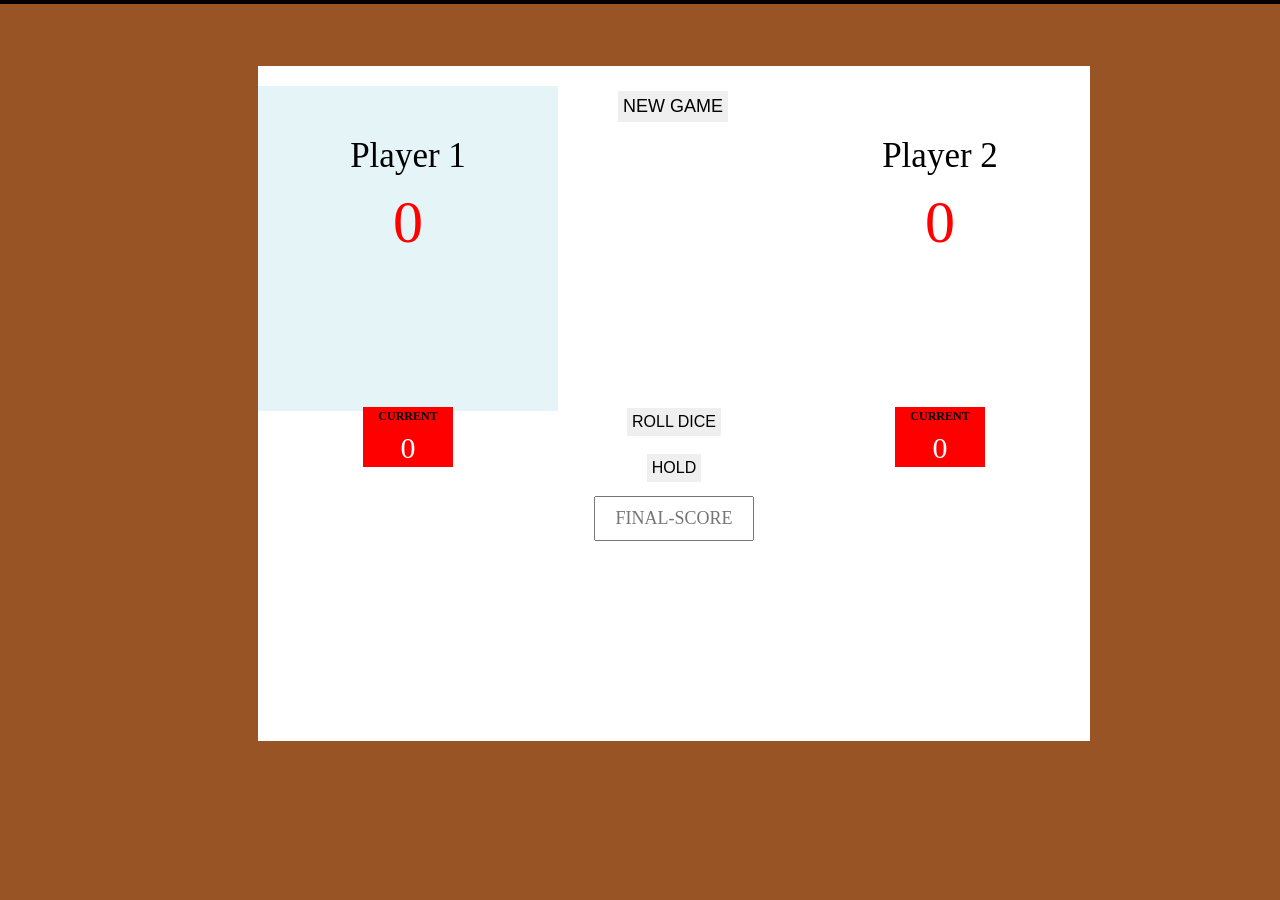
<file: index.html>
<!DOCTYPE html>
<html lang="en">
<head>
    <meta charset="UTF-8">
    <meta name="viewport" content="width=device-width, initial-scale=1.0">
    <title>Document</title>
    <link rel="stylesheet" href="index.css">
</head>
<body>
    <div id="main-wrapper">
        <div id="divs-wrapper">
            <div class="player-box-wrapper">
                <div class="player-0-panel active">
                    <div class="player-name" id="name-0">
                        Player 1
                    </div>
                    <div class="player-score" id="score-0">43</div>
                    <div class="player-current-box">
                        <div class="player-current-label">Current</div>
                        <div class="player-current-score" id="current-0">11</div>
                    </div>
                </div>

                <div class="player-1-panel">
                    <div class="player-name" id="name-1">
                        Player 2
                    </div>
                    <div class="player-score" id="score-1">72</div>
                    <div class="player-current-box">
                        <div class="player-current-label">Current</div>
                        <div class="player-current-score" id="current-1">0</div>
                    </div>
                </div>
            </div>


            <button class="btn-new">New Game</button>
            <button class="btn-roll">Roll Dice</button>
            <button class="btn-hold">Hold</button>

            <input type="text" placeholder="Final-score" class="final-score">

            <img src="dice-5.png" alt="dice-5" class="dice"  id="dice-1">
            <img src="dice-3.png" alt="dice-5" class="dice" id="dice-2">

            <!--<input type="text" id="changeScore-input">
            <button id="changeScore-btn">Change Score</button>-->
              
         </div>
         
        

    </div>

    <script src="index.js"></script>    
</body>
</html>
</file>
<file: index.css>
*{
    margin: 0;
    padding: 0;
    box-sizing: border-box;
}

body{
    background-color: rgb(153, 84, 38);
}

#main-wrapper{
    border: 2px solid black;
    max-width: 1500px;
    height: 50%;
}

#divs-wrapper{
    width: 65%;
    height: 75%;
    margin: 5% 20%;
    background-color: #fff;
    position: absolute;
}

.player-box-wrapper{
    display: flex;
    justify-content: space-between;
    align-items: center;
}

.player-0-panel, .player-1-panel{
    margin-top: 20px;
    width: 300px;
    height: 325px;
    box-sizing: border-box;
}

.player-name{
    font-size: 35px;
    text-align: center;
    margin-top: 50px;
}

.player-score{
    font-size: 60px;
    text-align: center;
    margin-top: 12px;
    color: red;
}

.active{
    background-color: rgb(229, 244, 247);
    position: relative;
    opacity: 1.6;
    box-sizing: border-box;
}

.active .dot {
    height: 2px;
    padding: 5px;
    background-color: red;
    position: absolute;
    border-radius: 50%;
    margin-top: 12px;
}

.player-current-box{
    display: flex;
    flex-direction: column;
    justify-content: center;
    margin: 150px auto;
    text-align: center;
    background-color: red;
    width: 90px;
    height: 60px;
}

.player-current-label{
    text-transform: uppercase;
    font-size: 12px;
    font-weight: bold;
}

.player-current-score{
    padding-top: 7px;
    color: #fff;
    font-size: 30px;
}

button.btn-new{
    position: absolute;
    margin: -320px auto;
    margin-left: 360px;
    padding: 5px;
    border: none;
    font-size: 18px;
}

button.btn-new:hover, button:hover{
    background-color: red;
    color: #fff;
    cursor: pointer;
}

button.btn-new:focus, button:focus{
    outline: none;
}

button{
    display: flex;
    justify-content: center;
    align-items: center;
    margin: 0px auto;
    margin-top: 18px;
    padding: 5px;
    border: none;
    text-transform: uppercase;
    font-size: 16px;
}

button.btn-roll{
    margin-top: -3px;
}

.dice{
    position: absolute;
    left: 50%;
    top: 10%;
    transform: translateX(-50%);
    height: 60px;
    box-shadow: 0px 10px 60px rgba(0, 0, 0, 5.18);
}

.winner{
    background-color: #f7f7f7;
}

.winner .player-name{
    font-weight: 300;
    color: #EB4D4D;
}

.final-score{
    position: absolute;
    left: 50%;
    transform: translateX(-50%);
    top: 430px;
    color: #555;
    font-size: 18px;
    font-family: 'Lato';
    text-align: center;
    padding: 10px;
    width: 160px;
    text-transform: uppercase;
}

.final-score:focus{
    outline: none;
}

#dice-1{
    top: 100px;
}

#dice-2{
    top: 200px;
}

/*#changeScore-input{
    margin-left: 10px;
    border-radius: 5px;
    padding: 2px;
}

#changeScore-btn{
    position: absolute;
    bottom: 10px;
    margin-left: 10px;
    
}*/
</file>
<file: dice.css>
*{
    margin: 0;
    padding: 0;
    box-sizing: border-box;
}

body{
    background-color: rgb(153, 84, 38);
}

#main-wrapper{
    border: 2px solid black;
    max-width: 1500px;
    height: 50%;
}

#divs-wrapper{
    width: 65%;
    height: 75%;
    margin: 5% 20%;
    background-color: #fff;
    position: absolute;
}

.player-box-wrapper{
    display: flex;
    justify-content: space-between;
    align-items: center;
}

.player-0-panel, .player-1-panel{
    margin-top: 20px;
    width: 300px;
    height: 325px;
    box-sizing: border-box;
}

.player-name{
    font-size: 35px;
    text-align: center;
    margin-top: 50px;
}

.player-score{
    font-size: 60px;
    text-align: center;
    margin-top: 12px;
    color: red;
}

.active{
    background-color: rgb(229, 244, 247);
    position: relative;
    opacity: 1.6;
    box-sizing: border-box;
}

.active .dot {
    height: 2px;
    padding: 5px;
    background-color: red;
    position: absolute;
    border-radius: 50%;
    margin-top: 12px;
}

.player-current-box{
    display: flex;
    flex-direction: column;
    justify-content: center;
    margin: 150px auto;
    text-align: center;
    background-color: red;
    width: 90px;
    height: 60px;
}

.player-current-label{
    text-transform: uppercase;
    font-size: 12px;
    font-weight: bold;
}

.player-current-score{
    padding-top: 7px;
    color: #fff;
    font-size: 30px;
}

button.btn-new{
    position: absolute;
    margin: -320px auto;
    margin-left: 360px;
    padding: 5px;
    border: none;
    font-size: 18px;
}

button.btn-new:hover, button:hover{
    background-color: red;
    color: #fff;
    cursor: pointer;
}

button.btn-new:focus, button:focus{
    outline: none;
}

button{
    display: flex;
    justify-content: center;
    align-items: center;
    margin: 0px auto;
    margin-top: 18px;
    padding: 5px;
    border: none;
    text-transform: uppercase;
    font-size: 16px;
}

button.btn-roll{
    margin-top: -3px;
}

.dice{
    position: absolute;
    left: 50%;
    top: 10%;
    transform: translateX(-50%);
    height: 60px;
    box-shadow: 0px 10px 60px rgba(0, 0, 0, 5.18);
}

.winner{
    background-color: #f7f7f7;
}

.winner .player-name{
    font-weight: 300;
    color: #EB4D4D;
}

.final-score{
    position: absolute;
    left: 50%;
    transform: translateX(-50%);
    top: 430px;
    color: #555;
    font-size: 18px;
    font-family: 'Lato';
    text-align: center;
    padding: 10px;
    width: 160px;
    text-transform: uppercase;
}

.final-score:focus{
    outline: none;
}

#dice-1{
    top: 100px;
}

#dice-2{
    top: 200px;
}

/*#changeScore-input{
    margin-left: 10px;
    border-radius: 5px;
    padding: 2px;
}

#changeScore-btn{
    position: absolute;
    bottom: 10px;
    margin-left: 10px;
    
}*/
</file>
